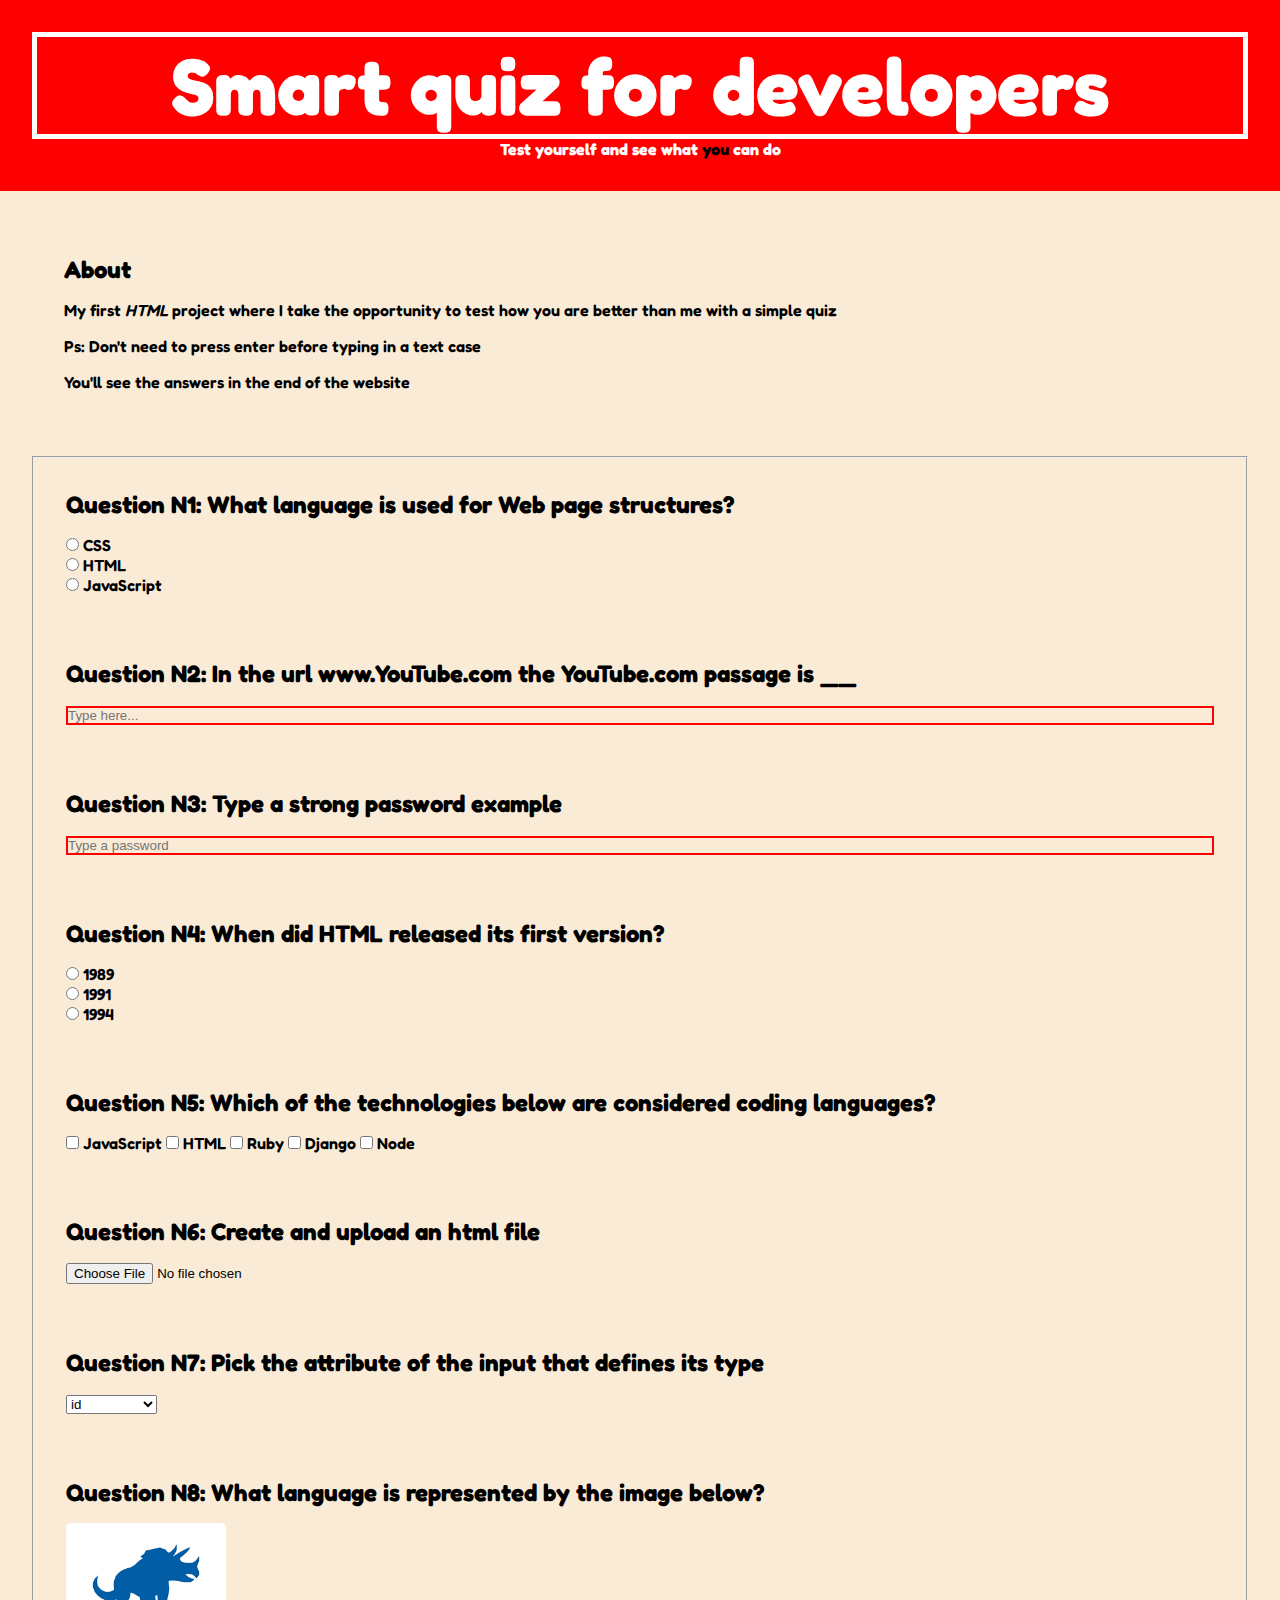
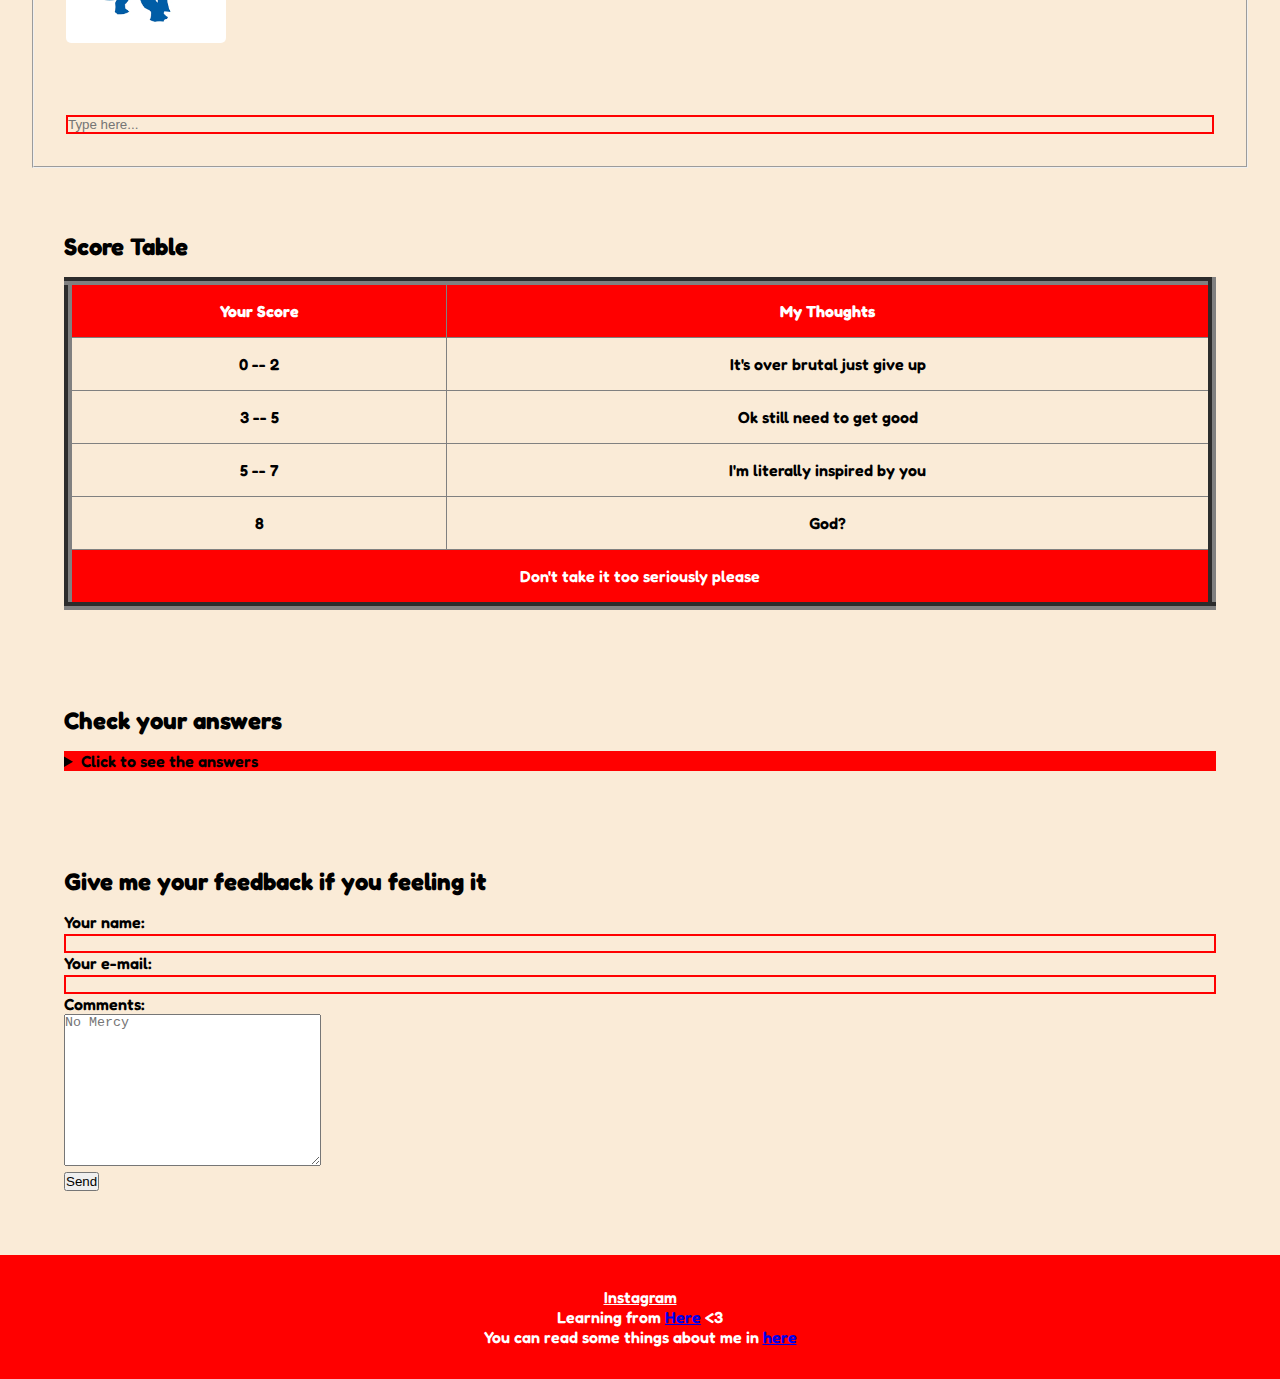
<file: index.html>
<!DOCTYPE html>
<html lang="en">
<head>
    <meta charset="UTF-8">
    <meta name="description" content="Quiz for testing your knowledge">
    <link rel="stylesheet" href="style.css">
    <title>Dev Quiz</title>
</head>
<body>
    <header> 
        <h1 style="font-size: 80px;">Smart quiz for developers</h1>
        <p><strong>Test yourself and see what <span style="color: black;">you</span> can do</strong></p>
    </header>
    <main>
        <section>
            <h2>About</h2>
            <p>My first <em>HTML</em> project where I take the opportunity to test how you are better than me with a simple quiz</p>
            <p>Ps: Don't need to press enter before typing in a text case</p>
            <p>You'll see the answers in the end of the website</p>
        </section>
        <fieldset>
        <section>
            <h2>Question N1: What language is used for Web page structures?</h2>
            <form>
                <input type="radio" value="CSS" id="q1a" name="quest1" >
                <label for="q1a">CSS</label><br>
                <input type="radio" value="HTML" id="q1b" name="quest1" >
                <label for="q1b">HTML</label><br>
                <input type="radio" value="JavaScript" id="q1c" name="quest1" >
                <label for="q1c">JavaScript</label><br>
            </form>
        </section>
        <section>
            <h2>Question N2: In the url www.YouTube.com the YouTube.com passage is __ </h2>
            <form>
                <input type="text" id="q2" name="quest2" placeholder="Type here..."> 
            </form>
        </section>
        <section>
            <h2>Question N3: Type a strong password example</h2>
            <form>
                <input type="password" id="q3" name="quest3" placeholder="Type a password">
            </form>
        </section>
        <section>
            <h2>Question N4: When did HTML released its first version?</h2>
            <form>
                <input type="radio" value="1989" id="q4a" name="quest4">
                <label for="q4a">1989</label><br>
                <input type="radio" value="1991" id="q4b" name="quest4">
                <label for="q4b">1991</label><br>
                <input type="radio" value="1994" id="q4c" name="quest4">
                <label for="q4c">1994</label><br>
            </form>
        </section>
        <section>
            <h2>Question N5: Which of the technologies below are considered coding languages?</h2>
            <form>
                <input type="checkbox" value="JavaScript" id="q5a" name="quest5">
                <label for="q5a">JavaScript</label>
                <input type="checkbox" value="HTML" id="q5b" name="quest5">
                <label for="q5b">HTML</label>
                <input type="checkbox" value="Ruby" id="q5c" name="quest5">
                <label for="q5c">Ruby</label>
                <input type="checkbox" value="Django" id="q5d" name="quest5">
                <label for="q5d">Django</label>
                <input type="checkbox" value="Node" id="q5e" name="quest5">
                <label for="q5e">Node</label>
            </form>
        </section>
        <section>
            <h2>Question N6: Create and upload an html file</h2>
            <form>
                <input type="file" id="q6" name="quest6">
            </form>
        </section>
        <section>
            <h2>Question N7: Pick the attribute of the input that defines its type </h2>
            <form>
                <select name="quest7" id="q7">
                <option value="id">id</option>
                <option value="type">type</option>
                <option value="placeholder">placeholder</option>
                <option value="here">here</option>
                <option value="pick">pick</option>
            </select>
            </form>
        </section>
        <section>
            <h2>Question N8: What language is represented by the image below?</h2>
            <img src="./assets/cobol.png" alt="" id="cobo"><br>
            <br>
            <input type="text" id="q8" name="quest8" placeholder="Type here...">
        </fieldset>
        </section>
        <!--Tabela de Pontuação-->
        <section>
            <h2>Score Table</h2>
            <table border="8" id="tablee">
                <thead>
                    <tr>
                        <th>Your Score</th>
                        <th>My Thoughts</th>
                    </tr>              
                </thead>
                <tbody> 
                <tr>
                    <td>0 -- 2</td>
                    <td>It's over brutal just give up</td>    
                </tr>
                <tr>
                    <td>3 -- 5</td>
                    <td>Ok still need to get good</td>    
                </tr>
                <tr>
                    <td>5 -- 7</td>
                    <td>I'm literally inspired by you</td>    
                </tr>
                <tr>
                    <td>8</td>
                    <td>God?</td>    
                </tr>
                </tbody>
                <tfoot>
                    <tr>
                        <td colspan="2">Don't take it too seriously please</td>
                    </tr>
                </tfoot>
            </table>
        </section>
        <!--Respostas-->
        <section>
            <h2>Check your answers</h2>
            <details>
                <summary>Click to see the answers</summary>
                <ol>
                    <li>HTML</li>
                    <li>Domain</li>
                    <li>Abcvk!!9482v</li>
                    <li>1991</li>
                    <li>JavaScript and Ruby</li>
                    <li>Must have .html</li>
                    <li>Type</li>
                    <li>cobol</li>
                </ol>
            </details>
        </section>
        <section>
            <h2>Give me your feedback if you feeling it</h2>
            <form>
                <label for="name">Your name:</label> 
                <input type="text" id="name" name="name"><br>
                <label for="email">Your e-mail:</label> 
                <input type="text" id="email" name="email"><br>
                <label for="comments">Comments:</label><br> 
                <textarea name="comments" id="comments" rows="10" cols="30" placeholder="No Mercy"></textarea><br> 
                <button onclick="alert('Sent!')">Send</button>
            </form>
        </section>
    </main>
    <footer>
            <a class="paragFooter" href="https://www.instagram.com/matheusziiz/" target="_blank">Instagram</a>
            <p class="paragFooter">Learning from <a href="https://www.youtube.com/@rafaellaballerini" target="_blank">Here</a> <3 </p>
            <p class="paragFooter">You can read some things about me in <a href="aboutMe.html" target="_blank">here</a></p>
    </footer>
</body>
</html>
</file>
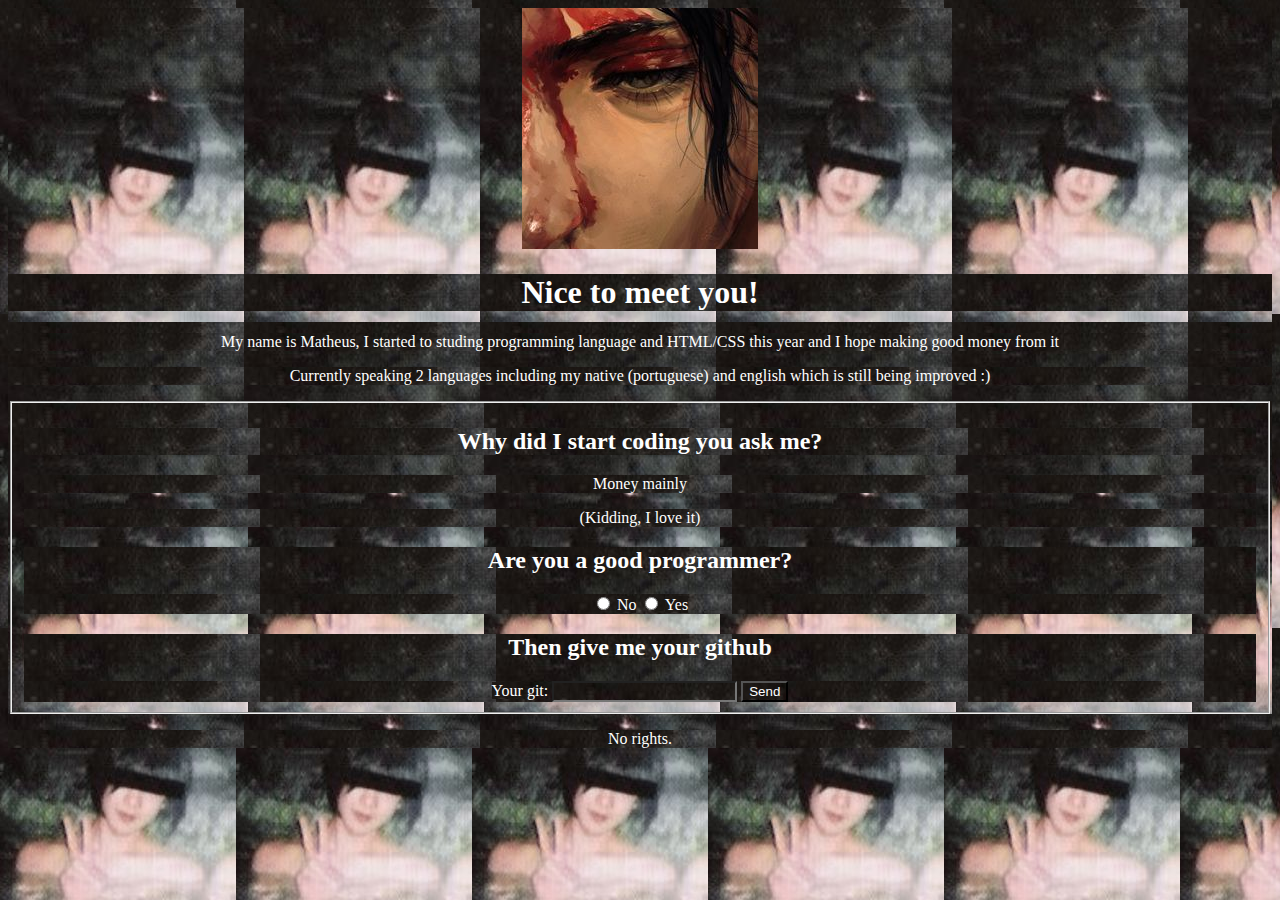
<file: aboutMe.html>
<!DOCTYPE html>
<html lang="en">
<head>
    <meta charset="UTF-8">
    <meta name="viewport" content="width=device-width, initial-scale=1.0">
    <link rel="stylesheet" href="styleAboutMe.css">
    <title>About me</title>
</head>
<body>
    <header>
        <img src="./assets/eyebl.jpg" alt="">
        <h1>Nice to meet you!</h1>
        <p>My name is Matheus, I started to studing programming language and HTML/CSS this year and I hope making good money from it</p>
        <p>Currently speaking 2 languages including my native (portuguese) and english which is still being improved :) </p>
    </header>
    <main>
        <fieldset>
        <h2>Why did I start coding you ask me?</h2>
        <p>Money mainly</p>
        <p>(Kidding, I love it)</p>
        <section>
            <h2>Are you a good programmer?</h2>
            <form>
                <input type="radio" id="no" name="a1">
                <label for="no">No</label>
                <input type="radio" id="yes" name="a1">
                <label for="yes">Yes</label>
            </form>
        </section>
        <section>
            <h2>Then give me your github</h2>
            <form>
                <label for="git">Your git: </label>
                <input type="text" id="git" name="git">
                <button onclick="alert('Soon I hyp')">Send</button>
            </form>
            </fieldset>
        </section>
    </main>
    <footer>
        <p>No rights.</p>
    </footer>
    
</body>
</html>
</file>
<file: style.css>
@import url('https://fonts.googleapis.com/css2?family=Fredoka:wght@300..700&display=swap');
*{
    margin: 0;
    padding: 0;
    box-sizing: border-box;
}
body {
    background-color: antiquewhite;
    color: black;
    font-family: "Fredoka", sans-serif;
    font-weight: 600;
}
h1{
    border: 5px solid white;
}
header{
    padding: 2rem;
    background-color: red;
    color: white;
    text-align: center;
}
main{
    padding: 2rem;
    display: flex ;
    flex-direction: column;
    gap: 2rem;
}
section{
    padding: 2rem;
    display: flex;
    flex-direction: column;
    gap: 1rem;
}
input[type="radio"], input[type="checkbox"]{
    accent-color: red;
}
input[type="text"], input[type="password"]{
    width: 100%;
    padding: 0,4%;
    border: 2px solid red;
    outline: none;
    background-color: transparent;
}
img{
    width: 10rem;
    border-radius: 5px;
}
table{
    width: 100%;
    border-collapse: collapse;
}
th{
    background-color: red;
    padding: 1rem;
    color: white;
}
td{
    padding: 1rem;
    text-align: center;
}
tfoot{
    background-color: red;
    color: white;
}
summary{
    background-color: red;
    cursor: pointer;
}
.paragFooter{
    color: white;
}
footer{
    padding: 2rem;
    background-color: red;
    text-align: center;
}
</file>
<file: styleAboutMe.css>
*{
    text-align: center;
    background-image: url(./assets/jap.jpg);
    color: white;
}
</file>
